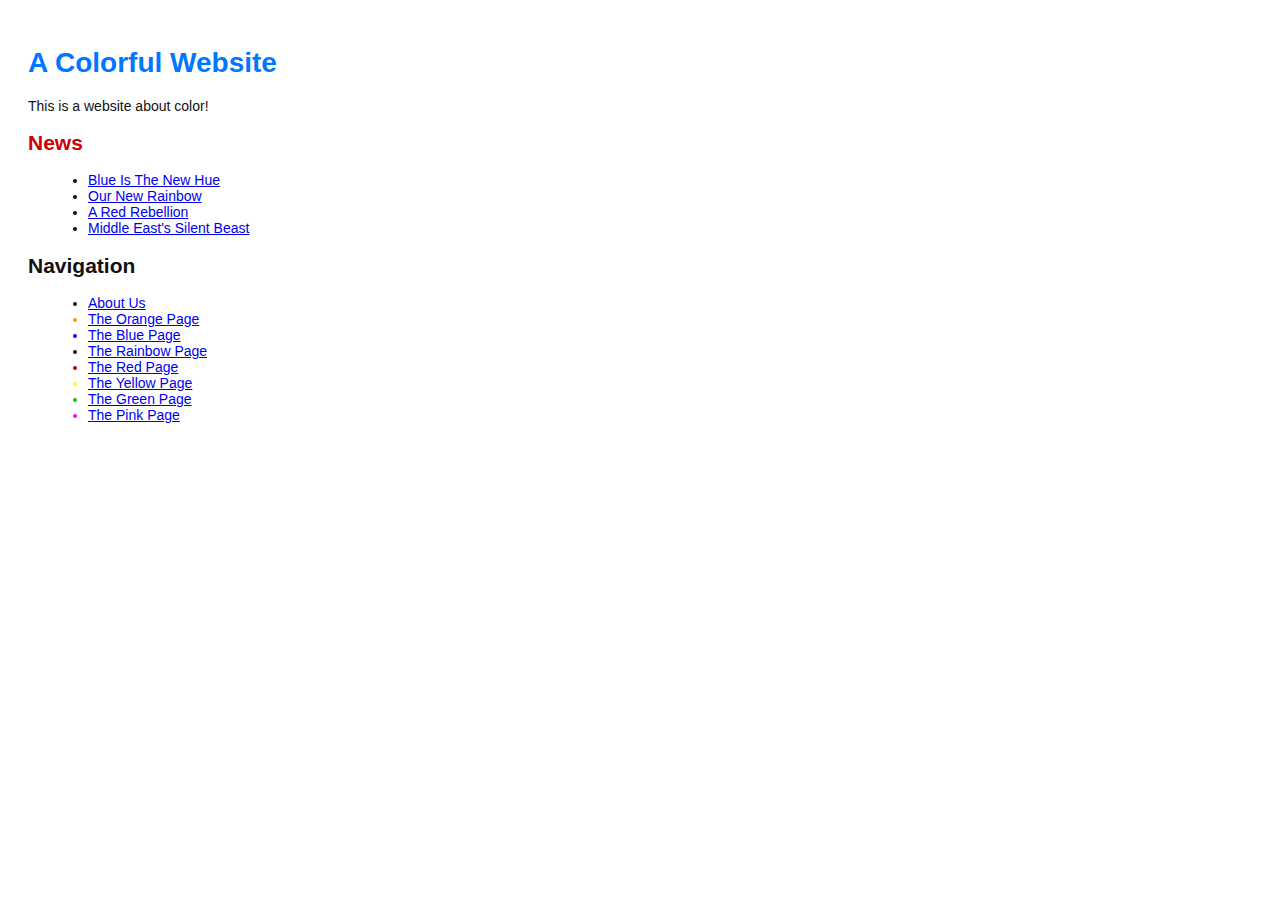
<file: index.html>
<!DOCTYPE html>
<html lang="en">

<head>
  <title>A Colorful Website</title>
  <link rel="stylesheet" href="style.css" />
  <meta charset="utf-8" />
</head>

<body>
  <h1 style="color: #07f">A Colorful Website</h1>
  <p>This is a website about color!</p>
  <h2 style="color: #c00">News</h2>
  <ul>
    <li><a href="news-1.html">Blue Is The New Hue</a></li>
    <li><a href="rainbow.html">Our New Rainbow</a></li>
    <li><a href="news-2.html">A Red Rebellion</a></li>
    <li><a href="news-3.html">Middle East's Silent Beast</a></li>
  </ul>
  <h2>Navigation</h2>
  <ul>
    <li>
      <a href="about/index.html">About Us</a>
    </li>

    <li style="color: #f90">
      <a href="orange.html">The Orange Page</a>
    </li>
    <li style="color: #00f">
      <a href="blue.html">The Blue Page</a>
    </li>
    <li>
      <a href="rainbow.html">The Rainbow Page</a>
    </li>
    <li style="color: #c00">
      <a href="red.html">The Red Page</a>
    </li>
    <li style="color: #ff0">
      <a href="yellow.html">The Yellow Page</a>
    </li>
    <li style="color: #0c0">
      <a href="green.html">The Green Page</a>
    </li>
    <li style="color: #F0F">
      <a href="pink.html">The Pink Page</a>
    </li>

  </ul>
</body>

</html>
</file>
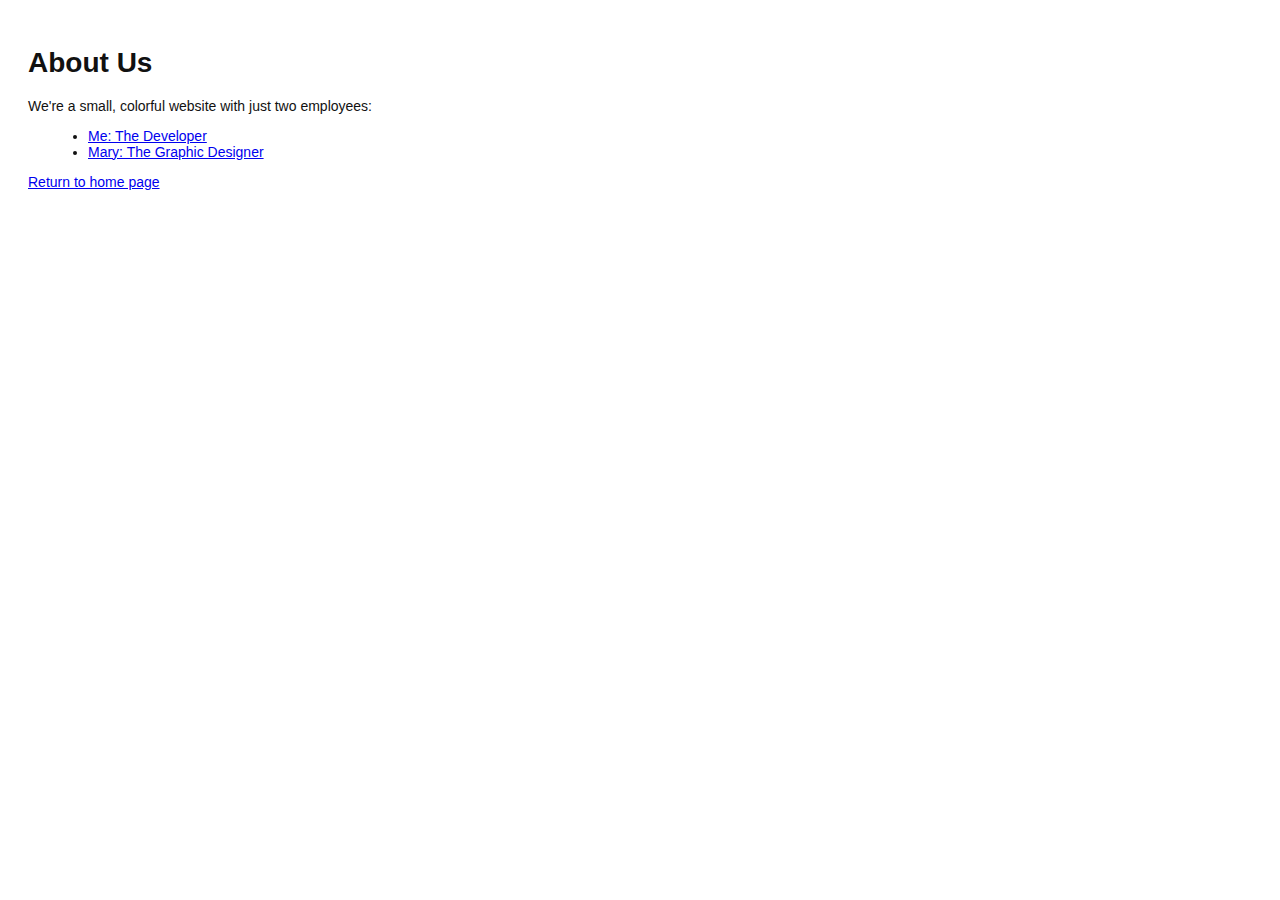
<file: about/index.html>
<!DOCTYPE html>
<html lang="en">
  <head>
    <title>About Us</title>
    <link rel="stylesheet" href="../style.css" />
    <meta charset="utf-8" />
  </head>
  <body>
    <h1>About Us</h1>
    <p>We're a small, colorful website with just two employees:</p>
    <ul>
      <li><a href="me.html">Me: The Developer</a></li>
      <li><a href="mary.html">Mary: The Graphic Designer</a></li>
    </ul>
    <p><a href="../index.html">Return to home page</a></p>
  </body>
</html>
</file>
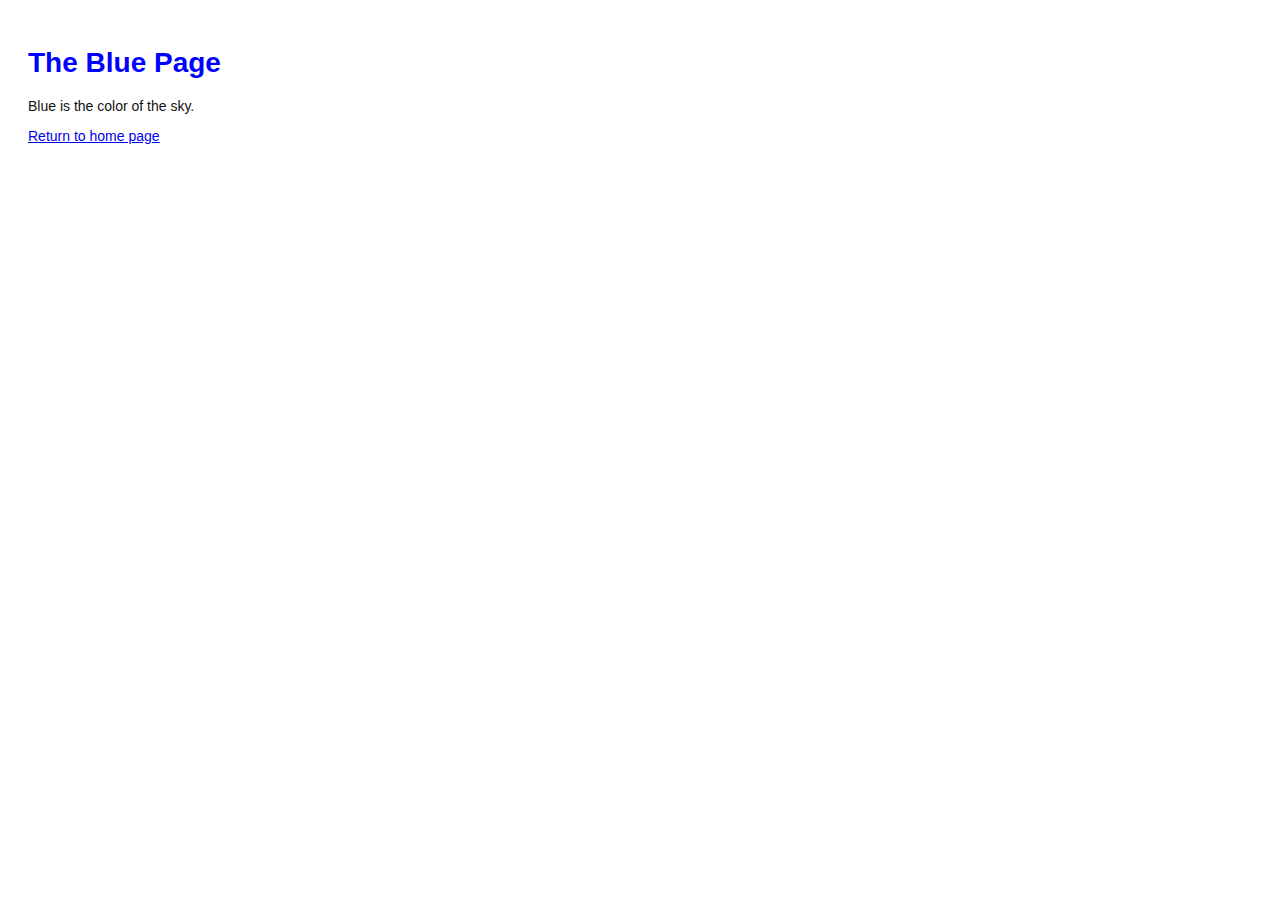
<file: blue.html>
<!DOCTYPE html>
<html lang="en">
  <head>
    <title>The Blue Page</title>
    <link rel="stylesheet" href="style.css" />
    <meta charset="utf-8" />
  </head>
  <body>
    <h1 style="color: #00f">The Blue Page</h1>
    <p>Blue is the color of the sky.</p><p><a href="index.html">Return to home page</a></p>
  </body>
</html>
</file>
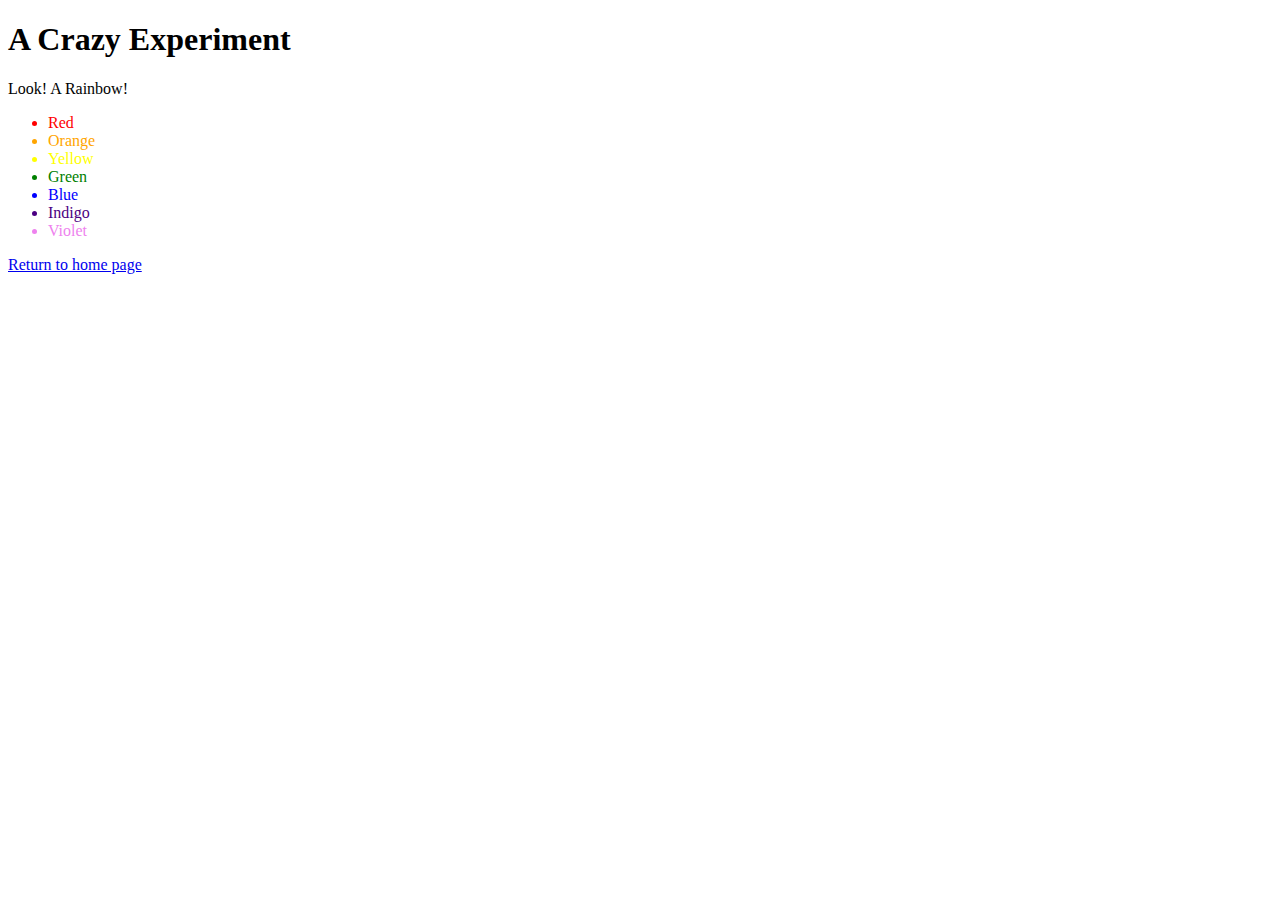
<file: crazy.html>
<!DOCTYPE html>
<html lang="en">
  <head>
    <title>A Crazy Experiment</title>
    <meta charset="utf-8" />
  </head>
  <body>
    <h1>A Crazy Experiment</h1>
    <p>Look! A Rainbow!</p>
    <ul>
      <li style="color: red">Red</li>
      <li style="color: orange">Orange</li>
      <li style="color: yellow">Yellow</li>
      <li style="color: green">Green</li>
      <li style="color: blue">Blue</li>
      <li style="color: indigo">Indigo</li>
      <li style="color: violet">Violet</li>
    </ul>

    <p><a href="index.html">Return to home page</a></p>
  </body>
</html>
</file>
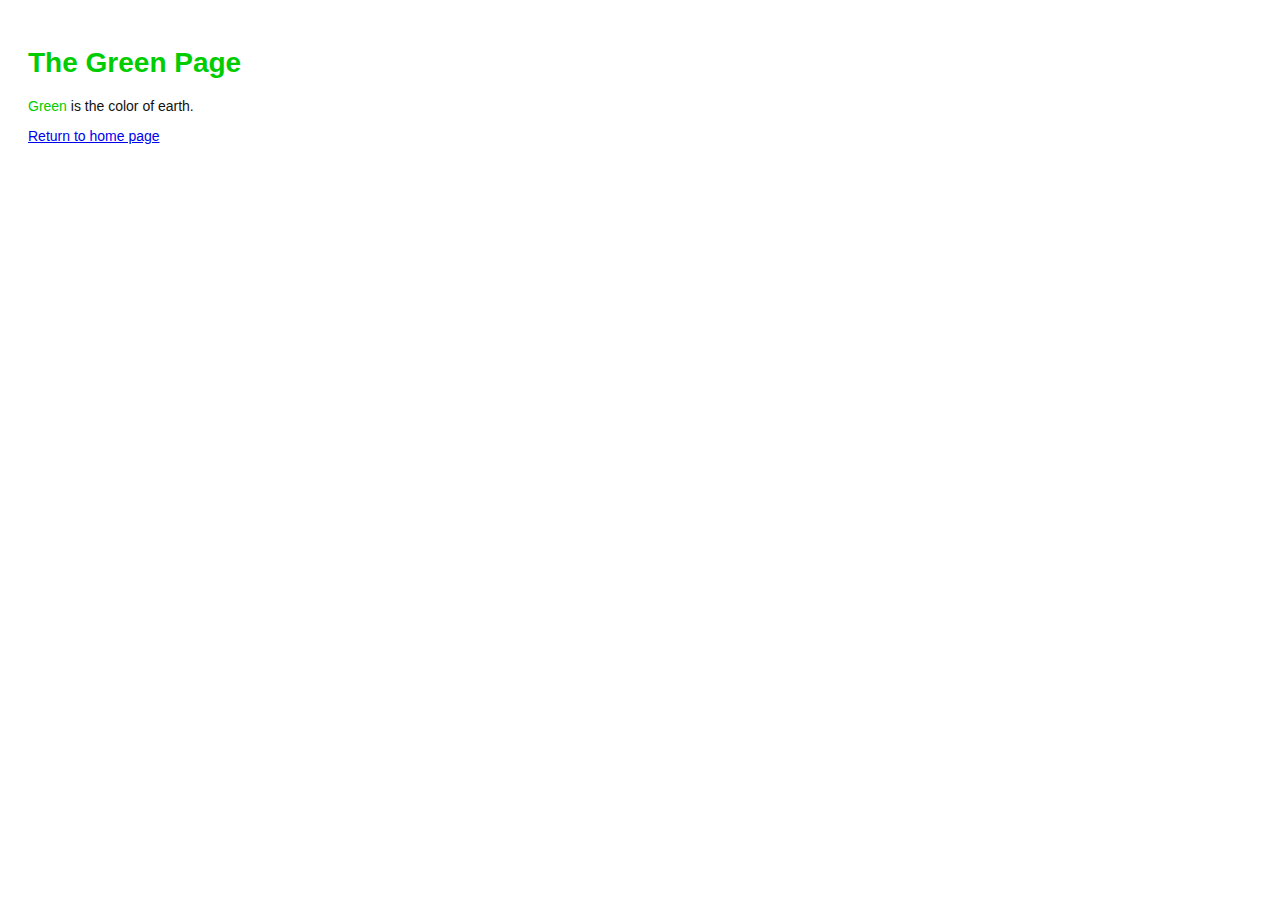
<file: green.html>
<!DOCTYPE html>
<html lang="en">
  <head>
    <title>The Green Page</title>
    <link rel="stylesheet" href="style.css" />
    <meta charset="utf-8" />
  </head>
  <body>
    <h1 style="color: #0c0">The Green Page</h1>
    <p><span style="color: #0c0">Green</span> is the color of earth.</p>
    <p><a href="index.html">Return to home page</a></p>
  </body>
</html>
</file>
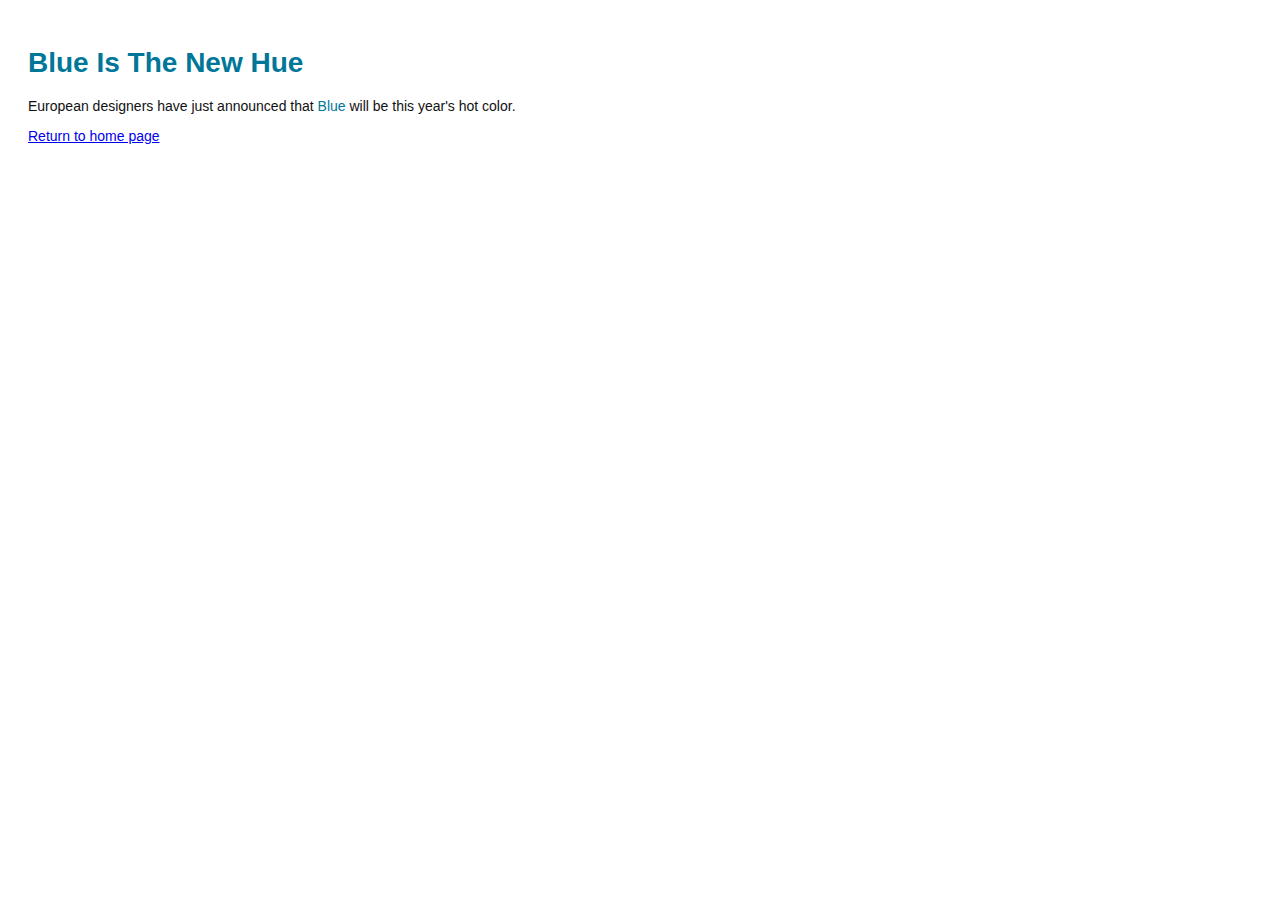
<file: news-1.html>
<!DOCTYPE html>
<html lang="en">
  <head>
    <title>Blue Is The New Hue</title>
    <link rel="stylesheet" href="style.css" />
    <meta charset="utf-8" />
  </head>
  <body>
    <h1 style="color: #079">Blue Is The New Hue</h1>
    <p>
      European designers have just announced that
      <span style="color: #079">Blue</span> will be this year's hot color.
    </p>
    <p><a href="index.html">Return to home page</a></p>
  </body>
</html>
</file>
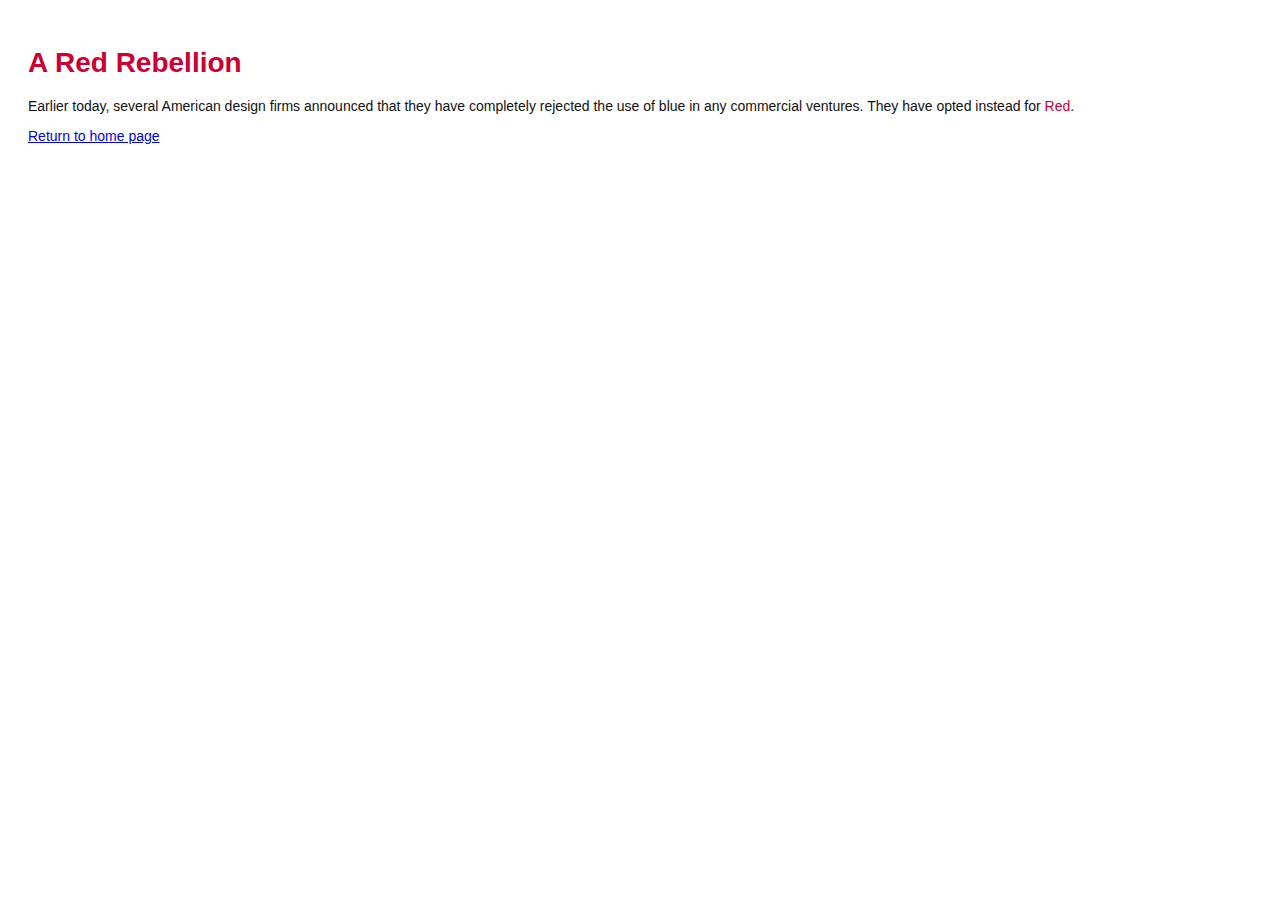
<file: news-2.html>
<!DOCTYPE html>
<html lang="en">
  <head>
    <title>A Red Rebellion</title>
    <link rel="stylesheet" href="style.css" />
    <meta charset="utf-8" />
  </head>
  <body>
    <h1 style="color: #c03">A Red Rebellion</h1>
    <p>
      Earlier today, several American design firms announced that they have
      completely rejected the use of blue in any commercial ventures. They have
      opted instead for <span style="color: #c03">Red</span>.
    </p>
    <p><a href="index.html">Return to home page</a></p>
  </body>
</html>
</file>
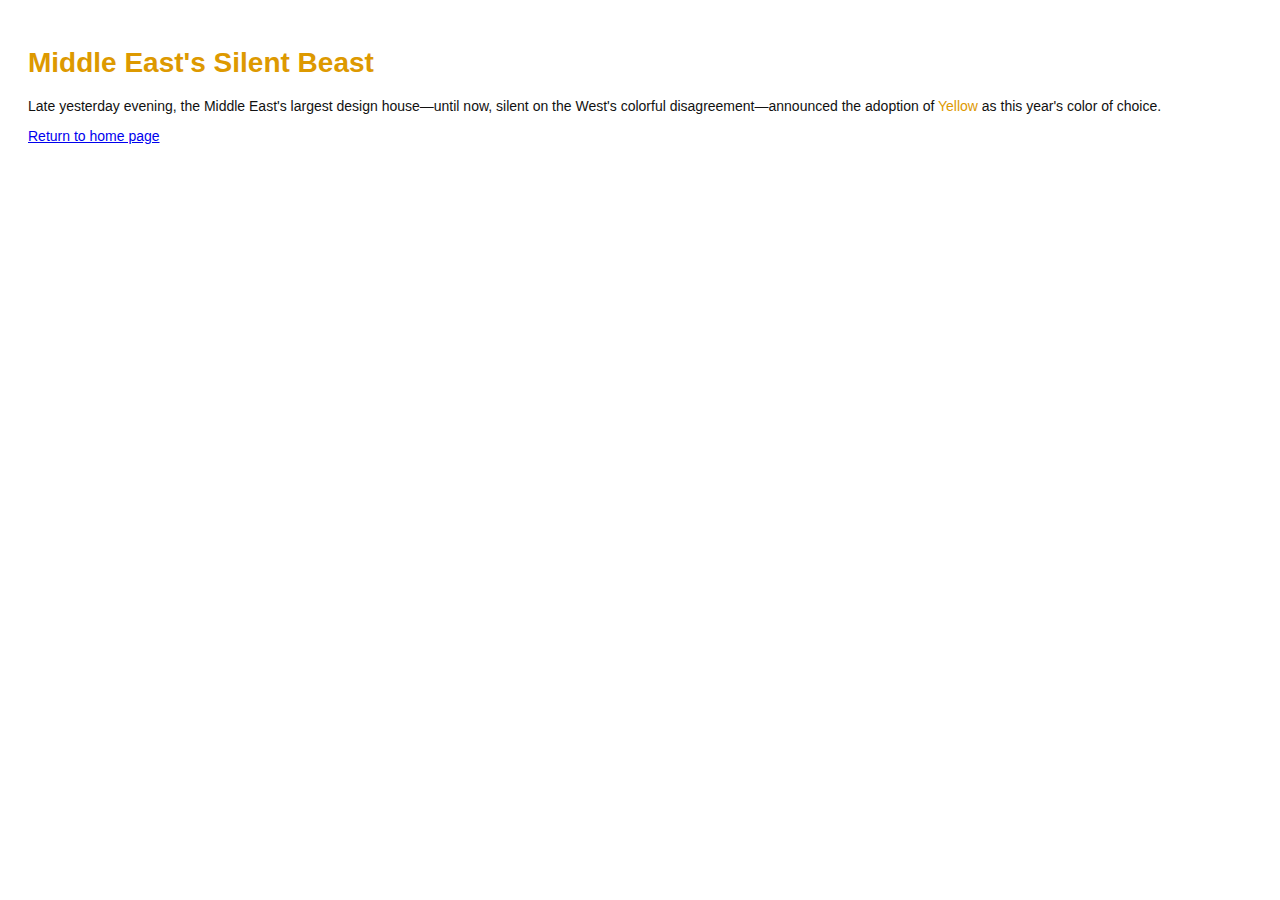
<file: news-3.html>
<!DOCTYPE html>
<html lang="en">
  <head>
    <title>Middle East's Silent Beast</title>
    <link rel="stylesheet" href="style.css" />
    <meta charset="utf-8" />
  </head>
  <body>
    <h1 style="color: #d90">Middle East's Silent Beast</h1>
    <p>
      Late yesterday evening, the Middle East's largest design house&mdash;until
      now, silent on the West's colorful disagreement&mdash;announced the
      adoption of <span style="color: #d90">Yellow</span> as this year's color
      of choice.
    </p>
    <p><a href="index.html">Return to home page</a></p>
  </body>
</html>
</file>
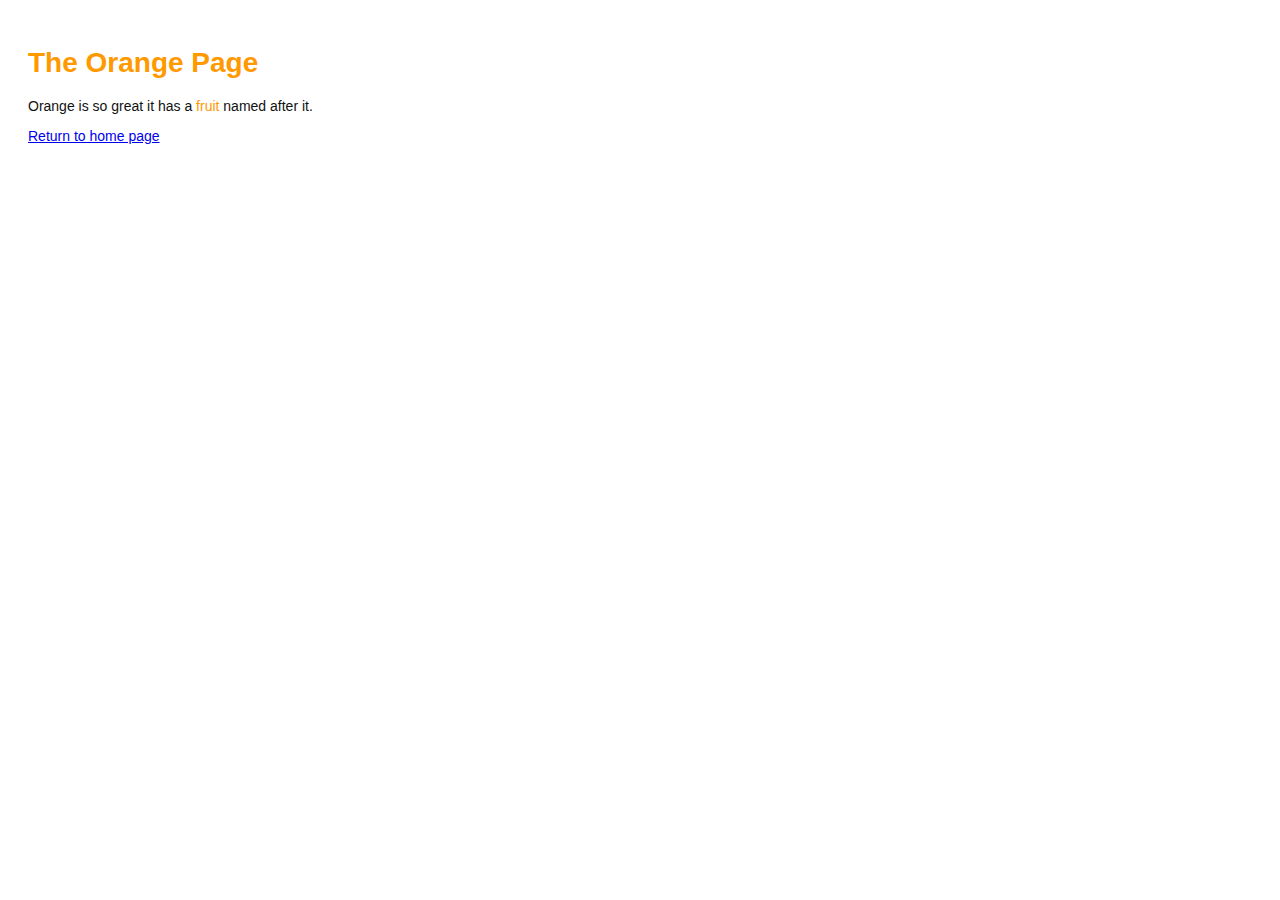
<file: orange.html>
<!DOCTYPE html>
<html lang="en">
  <head>
    <title>The Orange Page</title>
    <link rel="stylesheet" href="style.css" />
    <meta charset="utf-8" />
  </head>
  <body>
    <h1 style="color: #f90">The Orange Page</h1>
    <p>
      Orange is so great it has a <span style="color: #f90">fruit</span> named
      after it.
    </p>
    <p><a href="index.html">Return to home page</a></p>
  </body>
</html>
</file>
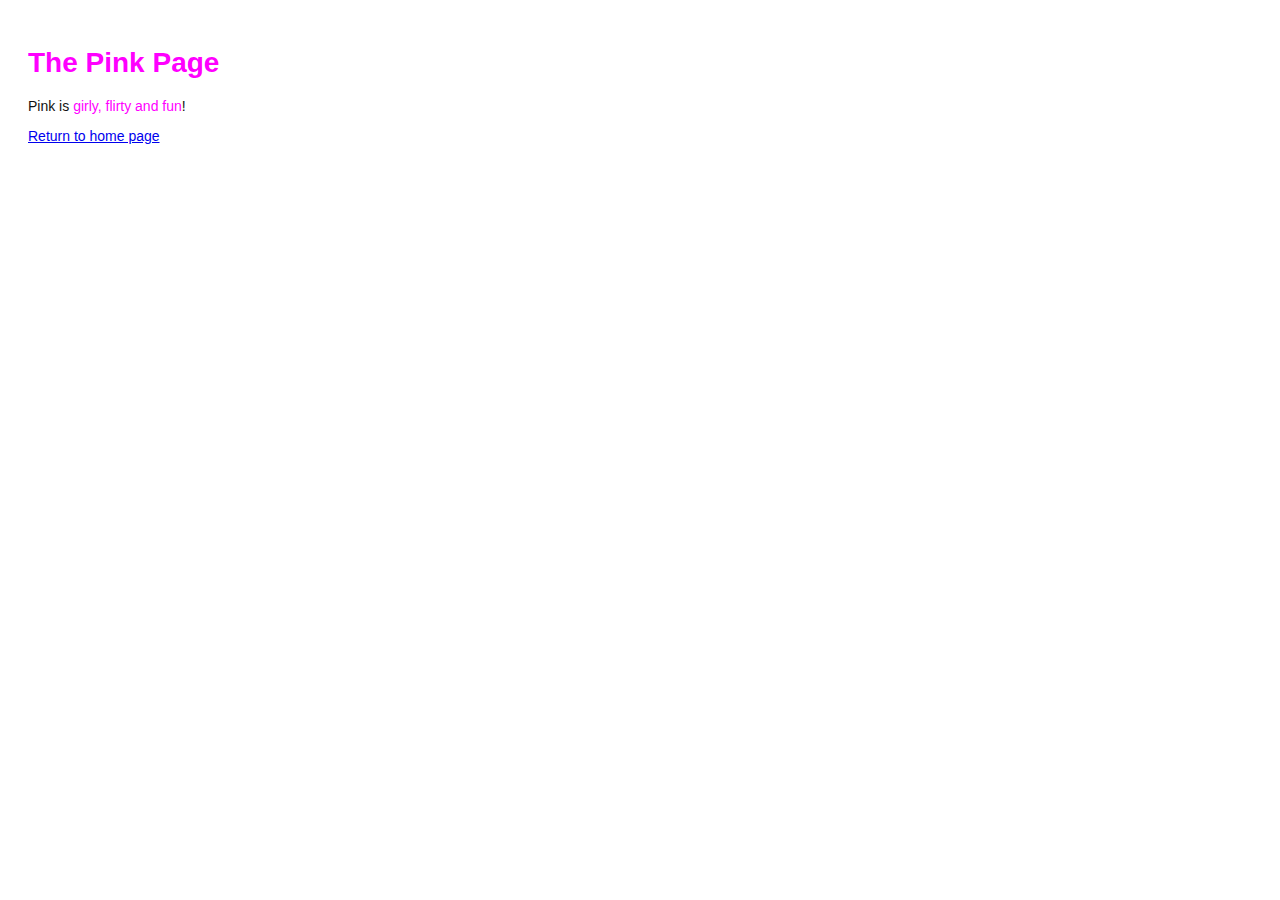
<file: pink.html>
<!DOCTYPE html>
<html lang="en">

<head>
    <title>The Pink Page</title>
    <link rel="stylesheet" href="style.css" />
    <meta charset="utf-8" />
</head>

<body>
    <h1 style="color: #F0F">The Pink Page</h1>
    <p>Pink is <span style="color: #F0F">girly,
            flirty and fun</span>!</p>
    <p><a href="index.html">Return to home page</a></p>
</body>

</html>
</file>
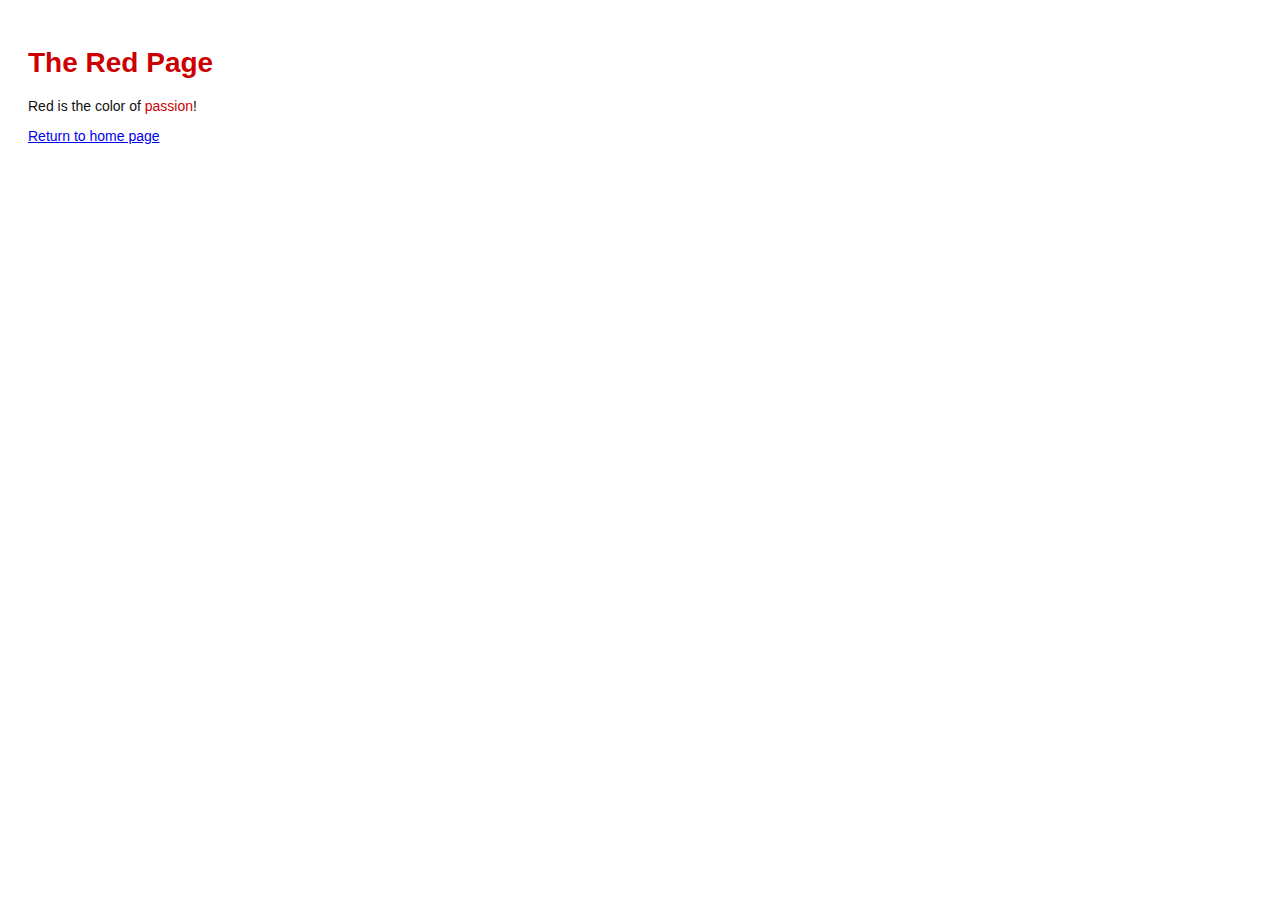
<file: red.html>
<!DOCTYPE html>
<html lang="en">
  <head>
    <title>The Red Page</title>
    <link rel="stylesheet" href="style.css" />
    <meta charset="utf-8" />
  </head>
  <body>
    <h1 style="color: #c00">The Red Page</h1>
    <p>Red is the color of <span style="color: #c00">passion</span>!</p>
    <p><a href="index.html">Return to home page</a></p>
  </body>
</html>
</file>
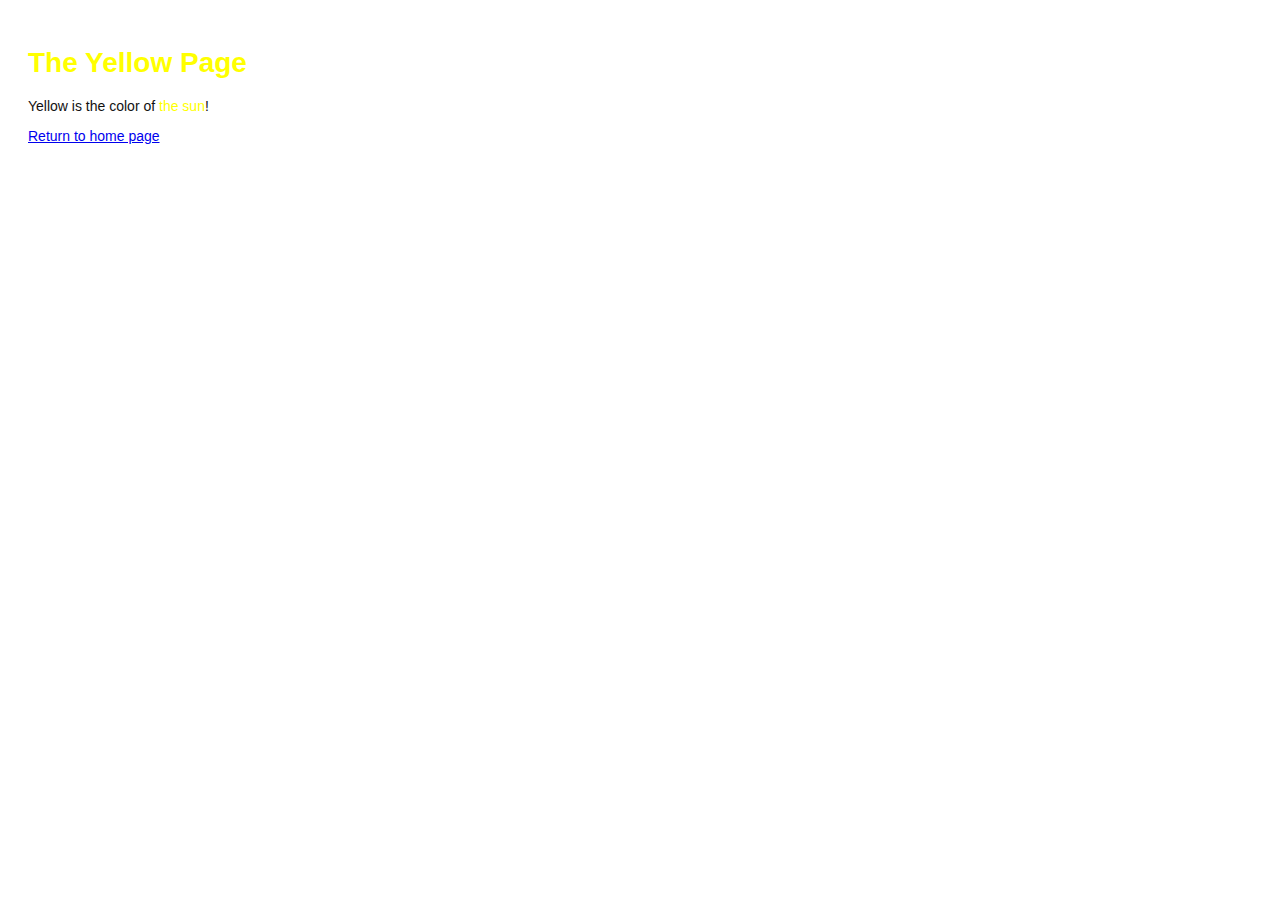
<file: yellow.html>
<!DOCTYPE html>
<html lang="en">
  <head>
    <title>The Yellow Page</title>
    <link rel="stylesheet" href="style.css" />
    <meta charset="utf-8" />
  </head>
  <body>
    <h1 style="color: #ff0">The Yellow Page</h1>
    <p>Yellow is the color of <span style="color: #ff0">the sun</span>!</p>
    <p><a href="index.html">Return to home page</a></p>
  </body>
</html>
</file>
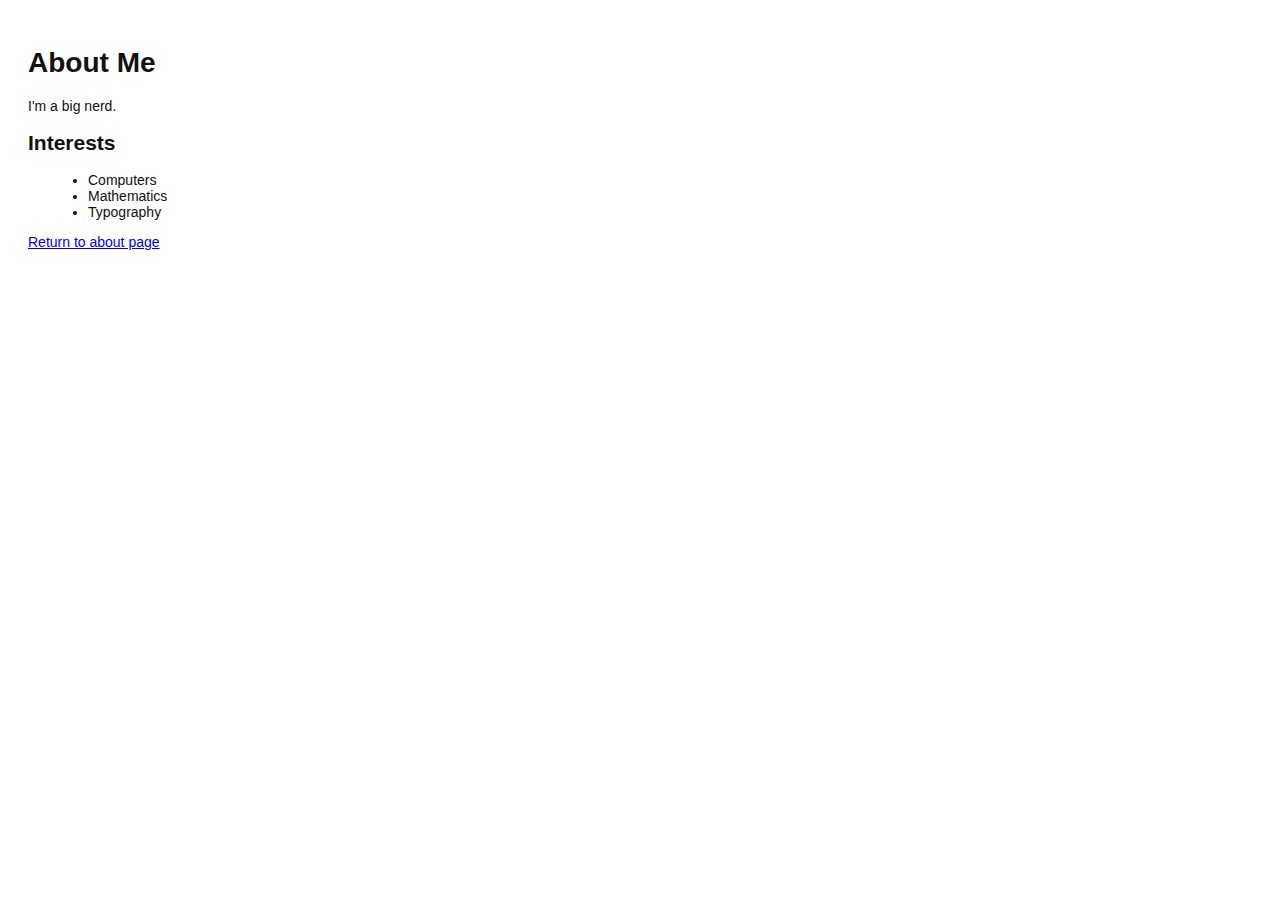
<file: about/me.html>
<!DOCTYPE html>
<html lang="en">
  <head>
    <title>About Me</title>
    <link rel="stylesheet" href="../style.css" />
    <meta charset="utf-8" />
  </head>
  <body>
    <h1>About Me</h1>
    <p>I'm a big nerd.</p>
    <h2>Interests</h2>
    <ul>
      <li>Computers</li>
      <li>Mathematics</li>
      <li>Typography</li>
    </ul>
    <p><a href="index.html">Return to about page</a></p>
  </body>
</html>
</file>
<file: style.css>
body {
  padding: 20px;
  font-family: Verdana, Arial, Helvetica, sans-serif;
  font-size: 14px;
  color: #111;
}
p,
ul {
  margin-bottom: 10px;
}
ul {
  margin-left: 20px;
}
</file>
